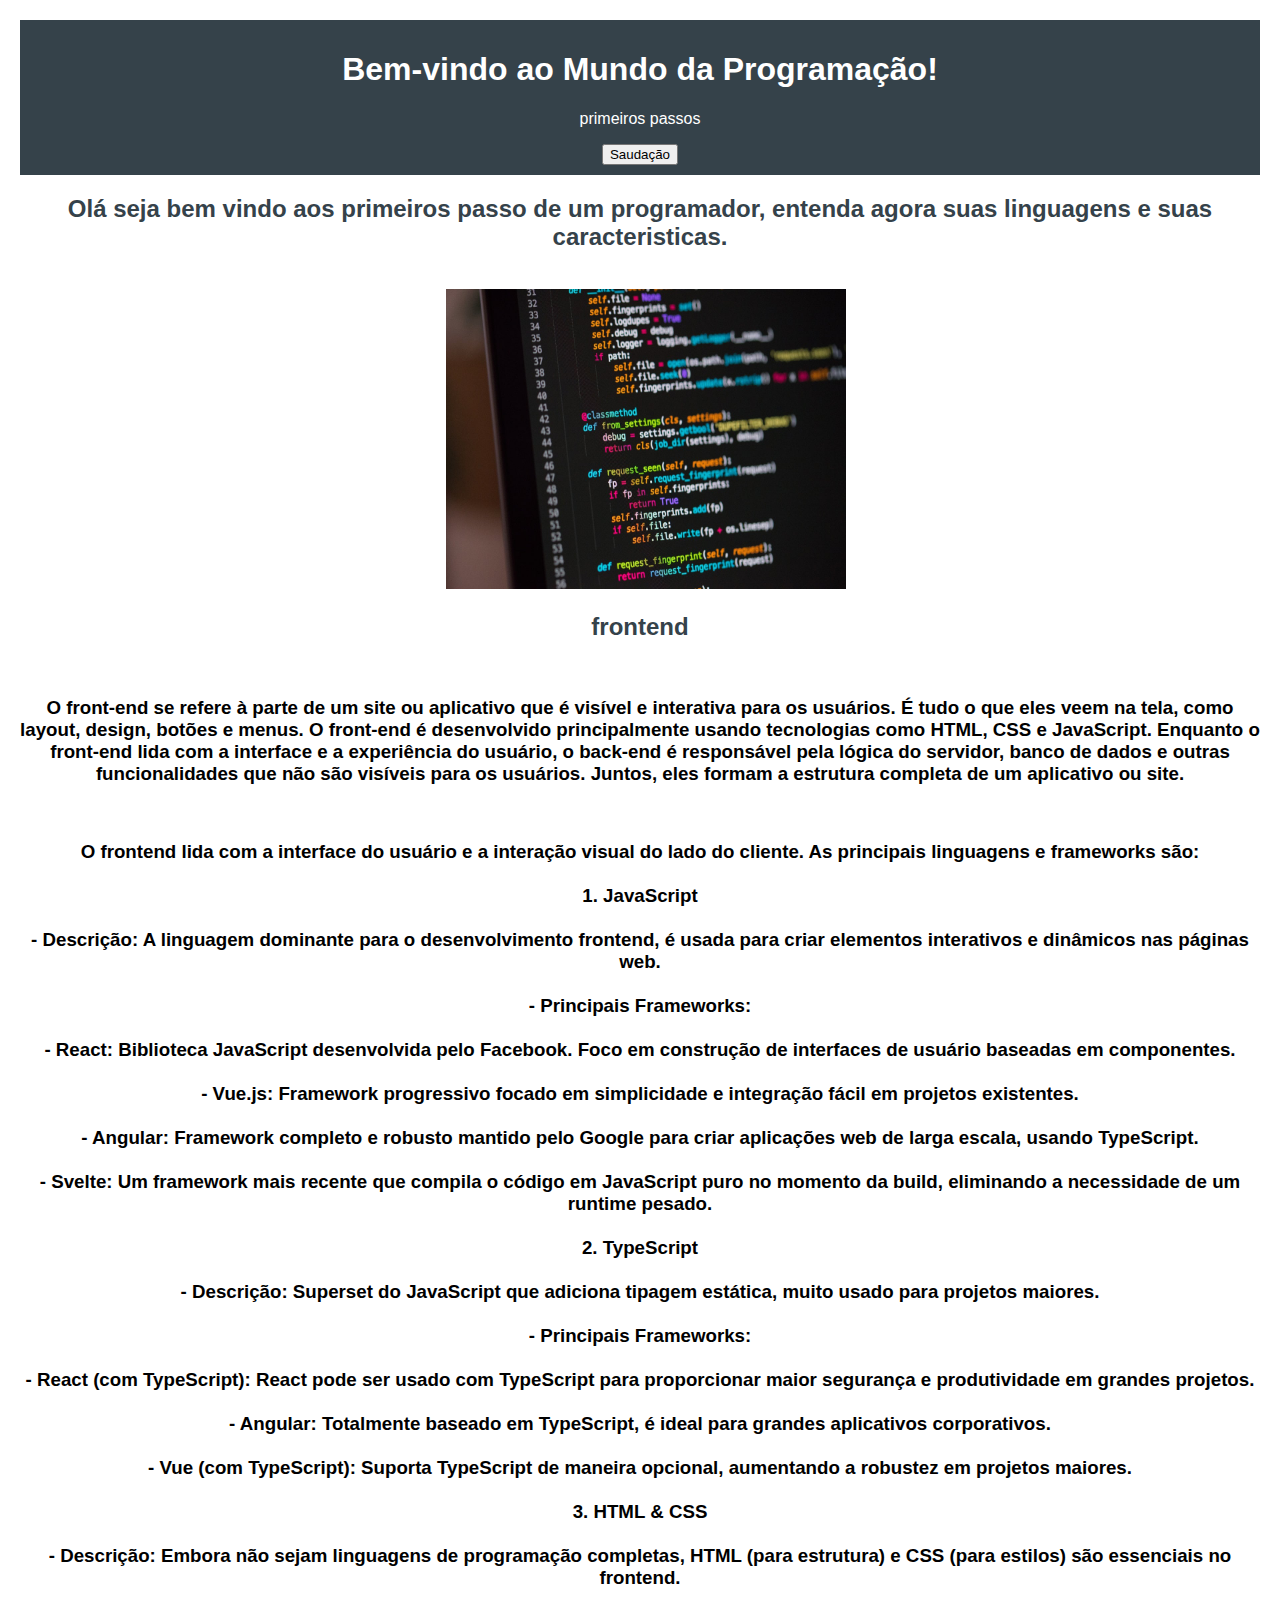
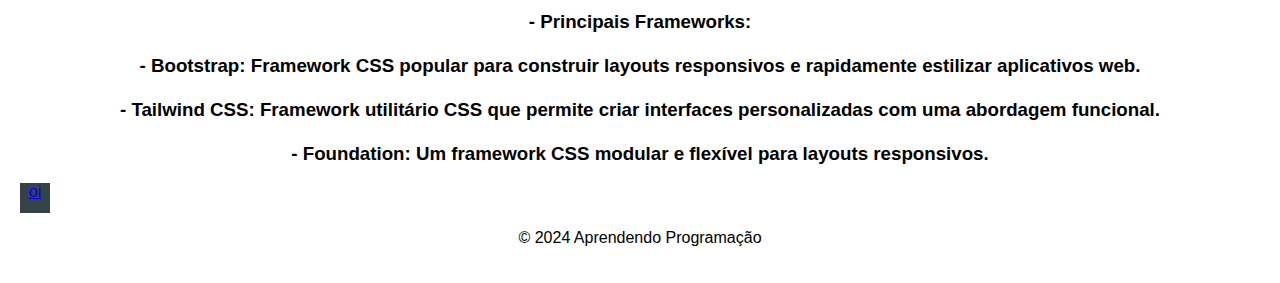
<file: index.html>
<!DOCTYPE html>
<html lang="pt-BR">

<head>
    <meta charset="UTF-8">
    <meta name="viewport" content="width=device-width, initial-scale=1.0">
    <title>Introdução à Programação</title>
    <link rel="stylesheet" href="styles.css">
    <script src="script.js" defer></script>
</head>

<body>

    <header>

        <h1>Bem-vindo ao Mundo da Programação!</h1>
        <p> primeiros passos</p>

        <button onclick="saudacao()">Saudação</button>
    </header>

    <h2>Olá seja bem vindo aos primeiros passo de um programador, entenda agora suas linguagens e suas caracteristicas.
    </h2>
    <br>

    <div class="imagem">
        <img src="img/IMMAGINE-1.jpg" alt="" width="400" height="300">
    </div>

    <h2>frontend</h2>
    <br>
    <h3>
        O front-end se refere à parte de um site ou aplicativo que é visível e interativa para os usuários. É tudo o que
        eles veem na tela, como layout, design, botões e menus. O front-end é desenvolvido principalmente usando
        tecnologias como HTML, CSS e JavaScript. Enquanto o front-end lida com a interface e a experiência do usuário, o
        back-end é responsável pela lógica do servidor, banco de dados e outras funcionalidades que não são visíveis
        para os usuários. Juntos, eles formam a estrutura completa de um aplicativo ou site.</h3>
    <br>
    <h3>O frontend lida com a interface do usuário e a interação visual do lado do cliente. As
        principais linguagens e frameworks são:<br>
        <br>1. JavaScript<br>
        <br>- Descrição: A linguagem dominante para o desenvolvimento frontend, é usada para criar
        elementos interativos e dinâmicos nas páginas web.<br>
        <br>- Principais Frameworks:<br>
        <br>- React: Biblioteca JavaScript desenvolvida pelo Facebook. Foco em construção de
        interfaces de usuário baseadas em componentes.<br>
        <br>- Vue.js: Framework progressivo focado em simplicidade e integração fácil em projetos
        existentes.<br>
        <br>- Angular: Framework completo e robusto mantido pelo Google para criar aplicações web
        de larga escala, usando TypeScript.<br>
        <br>- Svelte: Um framework mais recente que compila o código em JavaScript puro no
        momento da build, eliminando a necessidade de um runtime pesado.<br>
        <br>2. TypeScript<br>
        <br>- Descrição: Superset do JavaScript que adiciona tipagem estática, muito usado para
        projetos maiores.<br>
        <br>- Principais Frameworks:<br>
        <br>- React (com TypeScript): React pode ser usado com TypeScript para proporcionar maior
        segurança e produtividade em grandes projetos.<br>
        <br>- Angular: Totalmente baseado em TypeScript, é ideal para grandes aplicativos
        corporativos.<br>
        <br>- Vue (com TypeScript): Suporta TypeScript de maneira opcional, aumentando a robustez
        em projetos maiores.<br>
        <br>3. HTML & CSS<br>
        <br>- Descrição: Embora não sejam linguagens de programação completas, HTML (para
        estrutura) e CSS (para estilos) são essenciais no frontend.<br>
        <br>- Principais Frameworks:<br>
        <br>- Bootstrap: Framework CSS popular para construir layouts responsivos e rapidamente
        estilizar aplicativos web.<br>
        <br>- Tailwind CSS: Framework utilitário CSS que permite criar interfaces personalizadas
        com uma abordagem funcional.<br>
        <br>- Foundation: Um framework CSS modular e flexível para layouts responsivos.
    </h3>
   <div id="oi"> <a href="http://">oi</a></div>
        <di

    <footer>
        <p>&copy; 2024 Aprendendo Programação</p>
    </footer>

    <script src="script.js">aqui</script>
</body>

</html>
</file>
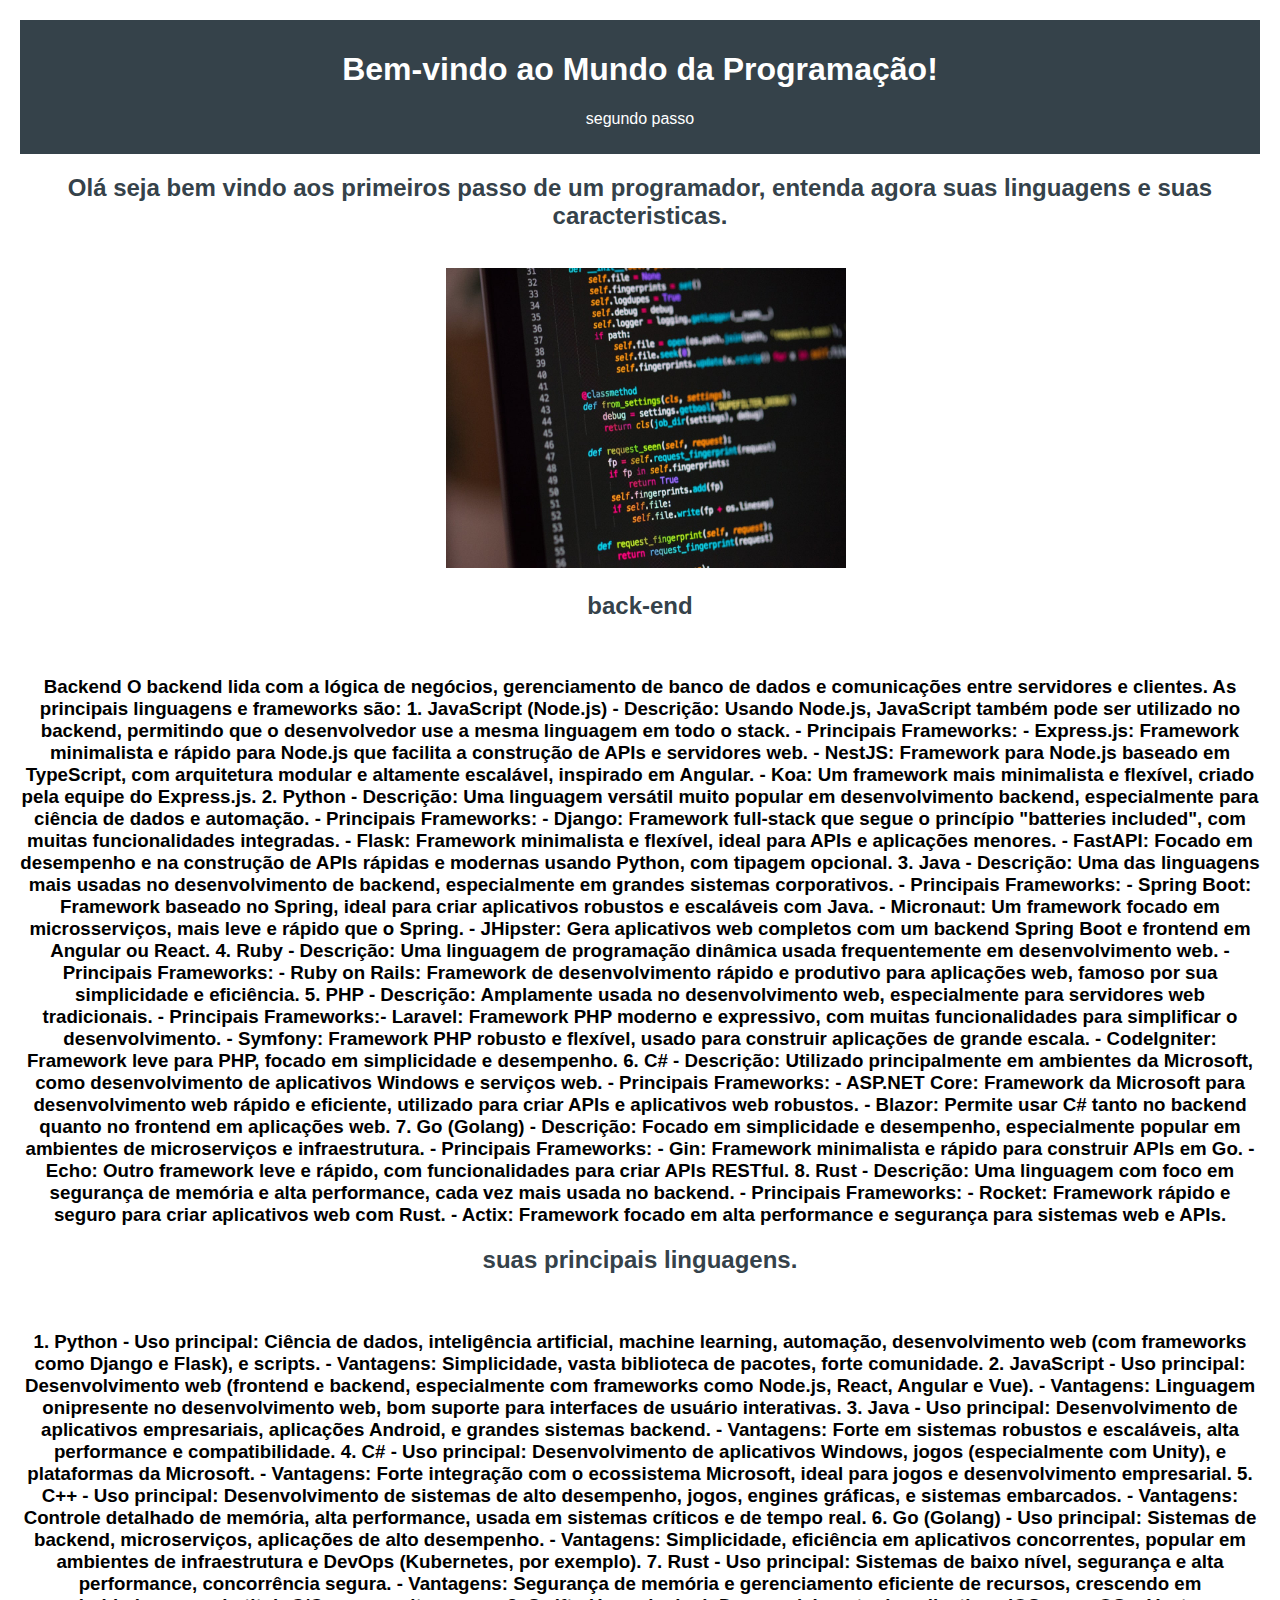
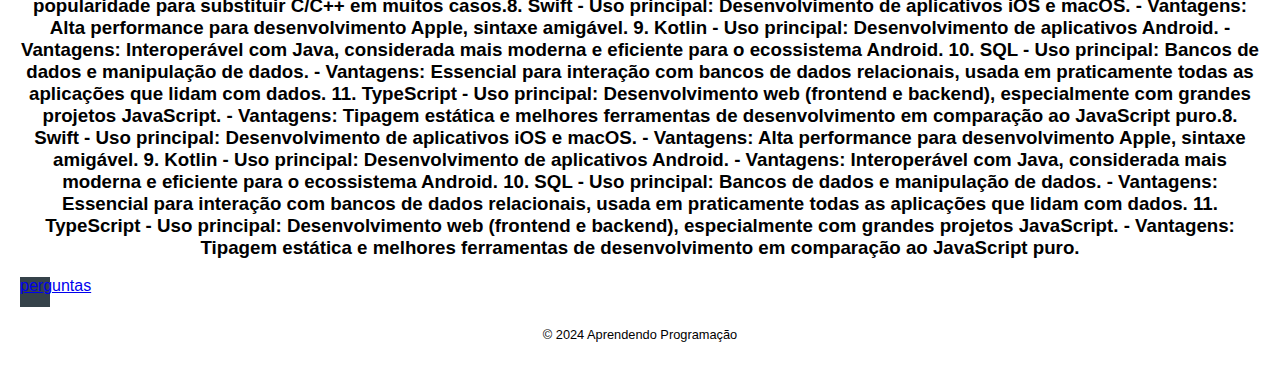
<file: back-end.html>
<!DOCTYPE html>
<html lang="pt-BR">

<head>
    <meta charset="UTF-8">
    <meta name="viewport" content="width=device-width, initial-scale=1.0">
    <title>Introdução à Programação</title>
    <link rel="stylesheet" href="styles.css">
    <script src="script.js" defer></script>
</head>

<body>

    <header>

        <h1>Bem-vindo ao Mundo da Programação!</h1>
        <p> segundo passo</p>

    </header>

    <h2>Olá seja bem vindo aos primeiros passo de um programador, entenda agora suas linguagens e suas caracteristicas.
    </h2>
    <br>

    <div class="imagem">
        <img src="img/IMMAGINE-1.jpg" alt="" width="400" height="300">
    </div>

    <h2>back-end</h2>
    <br>

    <h3>Backend
        O backend lida com a lógica de negócios, gerenciamento de banco de dados e
        comunicações entre servidores e clientes. As principais linguagens e frameworks são:
        1. JavaScript (Node.js)
        - Descrição: Usando Node.js, JavaScript também pode ser utilizado no backend,
        permitindo que o desenvolvedor use a mesma linguagem em todo o stack.
        - Principais Frameworks:
        - Express.js: Framework minimalista e rápido para Node.js que facilita a construção de
        APIs e servidores web.
        - NestJS: Framework para Node.js baseado em TypeScript, com arquitetura modular e
        altamente escalável, inspirado em Angular.
        - Koa: Um framework mais minimalista e flexível, criado pela equipe do Express.js.
        2. Python
        - Descrição: Uma linguagem versátil muito popular em desenvolvimento backend,
        especialmente para ciência de dados e automação.
        - Principais Frameworks:
        - Django: Framework full-stack que segue o princípio "batteries included", com muitas
        funcionalidades integradas.
        - Flask: Framework minimalista e flexível, ideal para APIs e aplicações menores.
        - FastAPI: Focado em desempenho e na construção de APIs rápidas e modernas usando
        Python, com tipagem opcional.
        3. Java
        - Descrição: Uma das linguagens mais usadas no desenvolvimento de backend,
        especialmente em grandes sistemas corporativos.
        - Principais Frameworks:
        - Spring Boot: Framework baseado no Spring, ideal para criar aplicativos robustos e
        escaláveis com Java.
        - Micronaut: Um framework focado em microsserviços, mais leve e rápido que o Spring.
        - JHipster: Gera aplicativos web completos com um backend Spring Boot e frontend em
        Angular ou React.
        4. Ruby
        - Descrição: Uma linguagem de programação dinâmica usada frequentemente em
        desenvolvimento web.
        - Principais Frameworks:
        - Ruby on Rails: Framework de desenvolvimento rápido e produtivo para aplicações web,
        famoso por sua simplicidade e eficiência.
        5. PHP
        - Descrição: Amplamente usada no desenvolvimento web, especialmente para servidores
        web tradicionais.
        - Principais Frameworks:- Laravel: Framework PHP moderno e expressivo, com muitas funcionalidades para
        simplificar o desenvolvimento.
        - Symfony: Framework PHP robusto e flexível, usado para construir aplicações de
        grande escala.
        - CodeIgniter: Framework leve para PHP, focado em simplicidade e desempenho.
        6. C#
        - Descrição: Utilizado principalmente em ambientes da Microsoft, como desenvolvimento
        de aplicativos Windows e serviços web.
        - Principais Frameworks:
        - ASP.NET Core: Framework da Microsoft para desenvolvimento web rápido e eficiente,
        utilizado para criar APIs e aplicativos web robustos.
        - Blazor: Permite usar C# tanto no backend quanto no frontend em aplicações web.
        7. Go (Golang)
        - Descrição: Focado em simplicidade e desempenho, especialmente popular em
        ambientes de microserviços e infraestrutura.
        - Principais Frameworks:
        - Gin: Framework minimalista e rápido para construir APIs em Go.
        - Echo: Outro framework leve e rápido, com funcionalidades para criar APIs RESTful.
        8. Rust
        - Descrição: Uma linguagem com foco em segurança de memória e alta performance,
        cada vez mais usada no backend.
        - Principais Frameworks:
        - Rocket: Framework rápido e seguro para criar aplicativos web com Rust.
        - Actix: Framework focado em alta performance e segurança para sistemas web e APIs.</h3>

        <h2>suas principais linguagens.</h2>
        <br>
        <h3>1. Python
            - Uso principal: Ciência de dados, inteligência artificial, machine learning, automação,
            desenvolvimento web (com frameworks como Django e Flask), e scripts.
            - Vantagens: Simplicidade, vasta biblioteca de pacotes, forte comunidade.
            2. JavaScript
            - Uso principal: Desenvolvimento web (frontend e backend, especialmente com
            frameworks como Node.js, React, Angular e Vue).
            - Vantagens: Linguagem onipresente no desenvolvimento web, bom suporte para
            interfaces de usuário interativas.
            3. Java
            - Uso principal: Desenvolvimento de aplicativos empresariais, aplicações Android, e
            grandes sistemas backend.
            - Vantagens: Forte em sistemas robustos e escaláveis, alta performance e
            compatibilidade.
            4. C#
            - Uso principal: Desenvolvimento de aplicativos Windows, jogos (especialmente com
            Unity), e plataformas da Microsoft.
            - Vantagens: Forte integração com o ecossistema Microsoft, ideal para jogos e
            desenvolvimento empresarial.
            5. C++
            - Uso principal: Desenvolvimento de sistemas de alto desempenho, jogos, engines
            gráficas, e sistemas embarcados.
            - Vantagens: Controle detalhado de memória, alta performance, usada em sistemas
            críticos e de tempo real.
            6. Go (Golang)
            - Uso principal: Sistemas de backend, microserviços, aplicações de alto desempenho.
            - Vantagens: Simplicidade, eficiência em aplicativos concorrentes, popular em ambientes
            de infraestrutura e DevOps (Kubernetes, por exemplo).
            7. Rust
            - Uso principal: Sistemas de baixo nível, segurança e alta performance, concorrência
            segura.
            - Vantagens: Segurança de memória e gerenciamento eficiente de recursos, crescendo
            em popularidade para substituir C/C++ em muitos casos.8. Swift
            - Uso principal: Desenvolvimento de aplicativos iOS e macOS.
            - Vantagens: Alta performance para desenvolvimento Apple, sintaxe amigável.
            9. Kotlin
            - Uso principal: Desenvolvimento de aplicativos Android.
            - Vantagens: Interoperável com Java, considerada mais moderna e eficiente para o
            ecossistema Android.
            10. SQL
            - Uso principal: Bancos de dados e manipulação de dados.
            - Vantagens: Essencial para interação com bancos de dados relacionais, usada em
            praticamente todas as aplicações que lidam com dados.
            11. TypeScript
            - Uso principal: Desenvolvimento web (frontend e backend), especialmente com grandes
            projetos JavaScript.
            - Vantagens: Tipagem estática e melhores ferramentas de desenvolvimento em
            comparação ao JavaScript puro.8. Swift
            - Uso principal: Desenvolvimento de aplicativos iOS e macOS.
            - Vantagens: Alta performance para desenvolvimento Apple, sintaxe amigável.
            9. Kotlin
            - Uso principal: Desenvolvimento de aplicativos Android.
            - Vantagens: Interoperável com Java, considerada mais moderna e eficiente para o
            ecossistema Android.
            10. SQL
            - Uso principal: Bancos de dados e manipulação de dados.
            - Vantagens: Essencial para interação com bancos de dados relacionais, usada em
            praticamente todas as aplicações que lidam com dados.
            11. TypeScript
            - Uso principal: Desenvolvimento web (frontend e backend), especialmente com grandes
            projetos JavaScript.
            - Vantagens: Tipagem estática e melhores ferramentas de desenvolvimento em
            comparação ao JavaScript puro.</h3>

            <div id="oi"> <a href="quizz.html"> perguntas </a></div>

    <footer>
        <p>&copy; 2024 Aprendendo Programação</p>
    </footer>

    <script src="script.js">aqui</script>
</body>

</html>
</file>
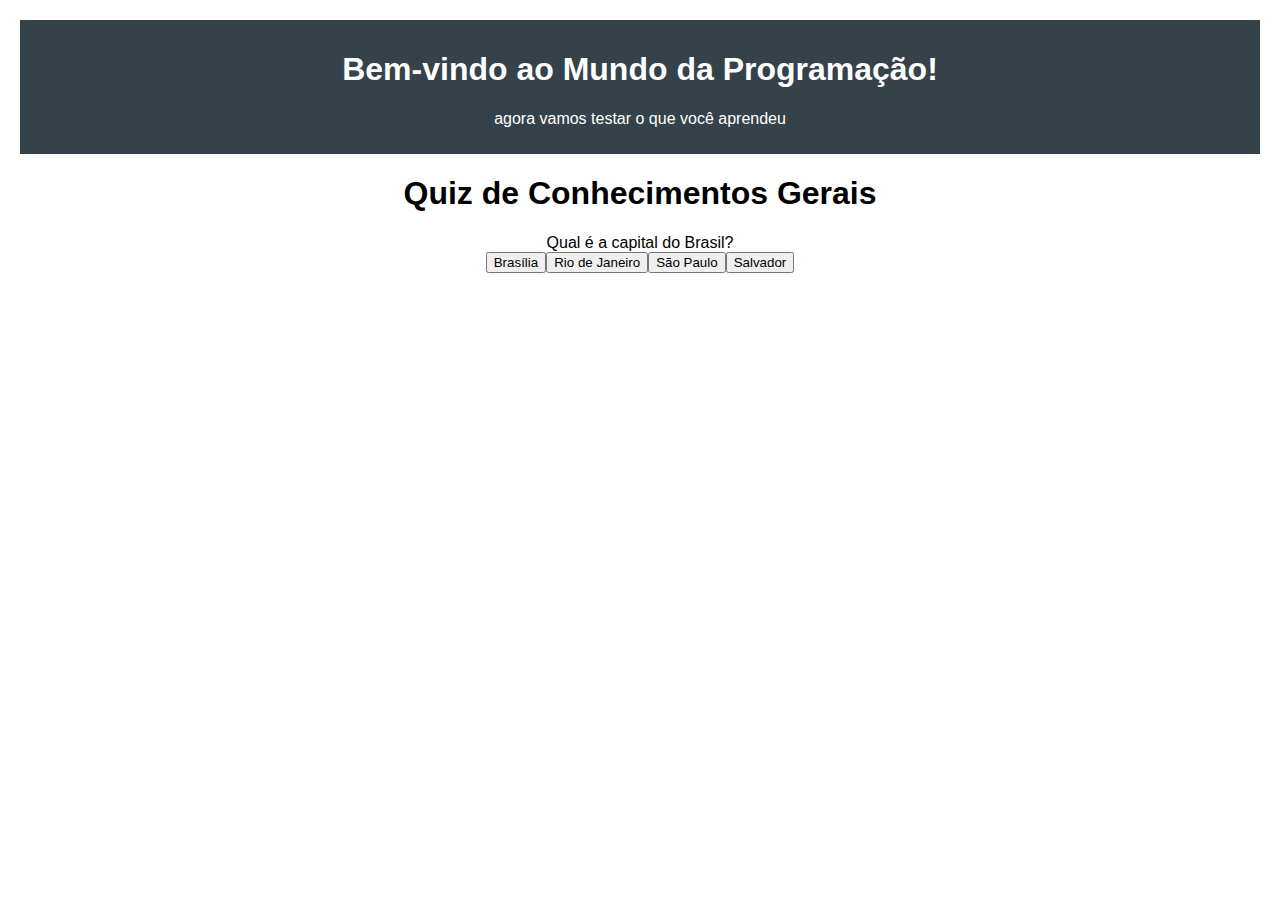
<file: quizz.html>
<!DOCTYPE html>
<html lang="pt-BR">

<head>
    <meta charset="UTF-8">
    <meta name="viewport" content="width=device-width, initial-scale=1.0">
    <title>Quiz em JavaScript</title>
    <link rel="stylesheet" href="styles.css">
    <style>
        body {
            font-family: Arial, sans-serif;
        }

        #quiz {
            margin-top: 20px;
        }

        .hidden {
            display: none;
        }
    </style>
</head>

<body>
    <header>
        <h1>Bem-vindo ao Mundo da Programação!</h1>
        <p> agora vamos testar o que você aprendeu</p>
    </header>

    <h1>Quiz de Conhecimentos Gerais</h1>
    <div id="quiz">
        <div id="question"></div>
        <div id="options"></div>
        <button id="next" class="hidden">Próxima Pergunta</button>
    </div>
    <div id="result" class="hidden"></div>

    <script>
        const questions = [
            {
                question: "Qual é a capital do Brasil?",
                options: ["Brasília", "Rio de Janeiro", "São Paulo", "Salvador"],
                answer: 0
            },
            {
                question: "Qual é a linguagem de programação usada para desenvolvimento web?",
                options: ["Python", "JavaScript", "Java", "C#"],
                answer: 1
            },
            {
                question: "Quem pintou a Mona Lisa?",
                options: ["Van Gogh", "Pablo Picasso", "Leonardo da Vinci", "Claude Monet"],
                answer: 2
            }
        ];

        let currentQuestion = 0;
        let score = 0;

        function loadQuestion() {
            const questionData = questions[currentQuestion];
            document.getElementById('question').innerText = questionData.question;
            const optionsHtml = questionData.options.map((option, index) =>
                `<button class="option" data-index="${index}">${option}</button>`).join('');
            document.getElementById('options').innerHTML = optionsHtml;

            document.querySelectorAll('.option').forEach(button => {
                button.addEventListener('click', checkAnswer);
            });
        }

        function checkAnswer(event) {
            const selectedIndex = event.target.getAttribute('data-index');
            if (selectedIndex == questions[currentQuestion].answer) {
                score++;
            }
            currentQuestion++;
            if (currentQuestion < questions.length) {
                loadQuestion();
            } else {
                showResult();
            }
        }

        function showResult() {
            document.getElementById('quiz').classList.add('hidden');
            document.getElementById('result').classList.remove('hidden');
            document.getElementById('result').innerText = `Você acertou ${score} de ${questions.length} perguntas.`;
        }

        loadQuestion();
    </script>

</body>

</html>
</file>
<file: styles.css>
body {
    font-family: Arial, sans-serif;
    background-color: white;
    margin: 0;
    padding: 20px;
    text-align: center;
}

header {
    background: #35424a;
    color: #ffffff;
    padding: 10px 20px;
    text-align: center;
}

section {
    margin: 20px 0;
    padding: 20px;
    background: #ffffff;
    border-radius: 5px;
}

h2 {
    color: #35424a;
    text-align: center;
}

footer {
    text-align: center;
    margin-top: 20px;
    font-size: 0.8em;
}

.imagem {
    margin-left: 1%;
}
h3 {
    text-align: center;
}
#oi{background-color: #35424a;
width: 30px;
height: 30px;

}
</file>
